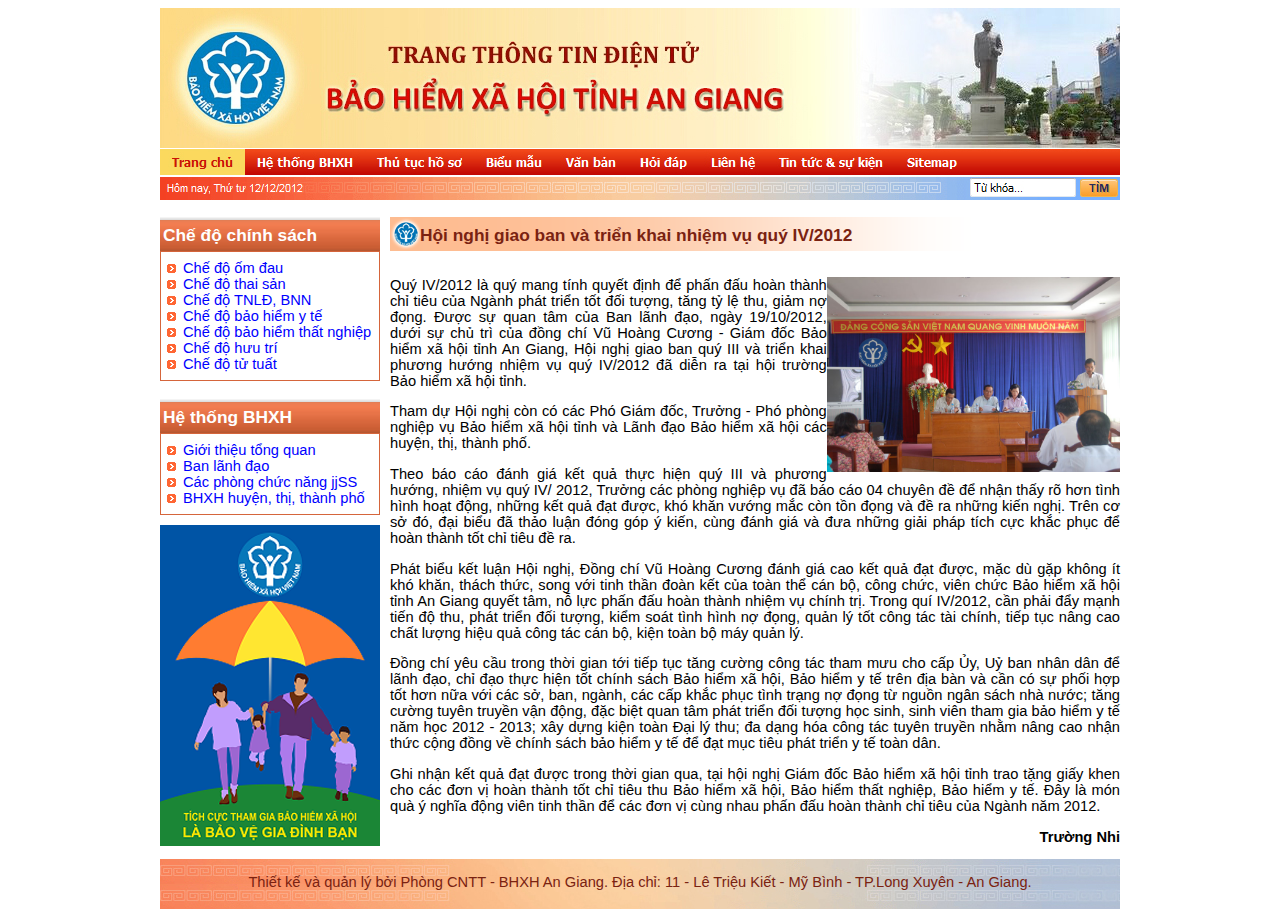
<file: bhxh/index.html>
<!DOCTYPE html>		
<html>		

<head>
	<meta charset="utf-8" />
	<title>Bảo hiểm xã hội An Giang</title>
	<link rel="stylesheet" type="text/css" href="css/theme.css"/>
</head>

<body>
	<div id="NoiDung">
		<!-- Đầu trang -->
		<div id="DauTrang">
			
		</div>
		
		<!-- Giữa trang -->
		<div id="GiuaTrang">
			<div id="BenTrai">
				<h3>Chế độ chính sách</h3>
				<ul>
					<li><a href="#a">Chế độ ốm đau</a></li>
					<li><a href="#b">Chế độ thai sản</a></li>
					<li><a href="#c">Chế độ TNLĐ, BNN</a></li>
					<li><a href="#d">Chế độ bảo hiểm y tế</a></li>
					<li><a href="#e">Chế độ bảo hiểm thất nghiệp</a></li>
					<li><a href="#f">Chế độ hưu trí</a></li>
					<li><a href="#g">Chế độ tử tuất</a></li>
				</ul>
				
				<h3>Hệ thống BHXH</h3>
				<ul>
					<li><a href="#h">Giới thiệu tổng quan</a></li>
					<li><a href="#i">Ban lãnh đạo</a></li>
					<li><a href="#j">Các phòng chức năng jjSS</a></li>
					<li><a href="#k">BHXH huyện, thị, thành phố</a></li>
				</ul>
				<img src="images/baohiemyte.png"/>
			</div>
			<div id="BenPhai">
				<h3>Hội nghị giao ban và triển khai nhiệm vụ quý IV/2012</h3>
				<p><img src="data/giaobanquyIV2012.jpg" height="195" align="right">Quý IV/2012 là quý mang tính quyết định để phấn đấu hoàn thành chỉ tiêu của Ngành phát triển tốt đối tượng, tăng tỷ lệ thu, giảm nợ đọng. Được sự quan tâm của Ban lãnh đạo, ngày 19/10/2012, dưới sự chủ trì của đồng chí Vũ Hoàng Cương - Giám đốc Bảo hiểm xã hội tỉnh An Giang, Hội nghị giao ban quý III và triển khai phương hướng nhiệm vụ quý IV/2012 đã diễn ra tại hội trường Bảo hiểm xã hội tỉnh.</p>
				<p>Tham dự Hội nghị còn có các Phó Giám đốc, Trưởng - Phó phòng nghiệp vụ Bảo hiểm xã hội tỉnh và Lãnh đạo Bảo hiểm xã hội các huyện, thị, thành phố.</p>
				<p>Theo báo cáo đánh giá kết quả thực hiện quý III và phương hướng, nhiệm vụ quý IV/ 2012, Trưởng các phòng nghiệp vụ đã báo cáo 04 chuyên đề để nhận thấy rõ hơn tình hình hoạt động, những kết quả đạt được, khó khăn vướng mắc còn tồn đọng và đề ra những kiến nghị. Trên cơ sở đó, đại biểu đã thảo luận đóng góp ý kiến, cùng đánh giá và đưa những giải pháp tích cực khắc phục để hoàn thành tốt chỉ tiêu đề ra.</p>
				<p>Phát biểu kết luận Hội nghị, Đồng chí Vũ Hoàng Cương đánh giá cao kết quả đạt được, mặc dù gặp không ít khó khăn, thách thức, song với tinh thần đoàn kết của toàn thể cán bộ, công chức, viên chức Bảo hiểm xã hội tỉnh An Giang quyết tâm, nỗ lực phấn đấu hoàn thành nhiệm vụ chính trị. Trong quí IV/2012, cần phải đẩy mạnh tiến độ thu, phát triển đối tượng, kiểm soát tình hình nợ đọng, quản lý tốt công tác tài chính, tiếp tục nâng cao chất lượng hiệu quả công tác cán bộ, kiện toàn bộ máy quản lý.</p>
				<p>Đồng chí yêu cầu trong thời gian tới tiếp tục tăng cường công tác tham mưu cho cấp Ủy, Uỷ ban nhân dân để lãnh đạo, chỉ đạo thực hiện tốt chính sách Bảo hiểm xã hội, Bảo hiểm y tế trên địa bàn và cần có sự phối hợp tốt hơn nữa với các sở, ban, ngành, các cấp khắc phục tình trạng nợ đọng từ nguồn ngân sách nhà nước; tăng cường tuyên truyền vận động, đặc biệt quan tâm phát triển đối tượng học sinh, sinh viên tham gia bảo hiểm y tế năm học 2012 - 2013; xây dựng kiện toàn Đại lý thu; đa dạng hóa công tác tuyên truyền nhằm nâng cao nhận thức cộng đồng về chính sách bảo hiểm y tế để đạt mục tiêu phát triển y tế toàn dân.</p>
				<p>Ghi nhận kết quả đạt được trong thời gian qua, tại hội nghị Giám đốc Bảo hiểm xã hội tỉnh trao tặng giấy khen cho các đơn vị hoàn thành tốt chỉ tiêu thu Bảo hiểm xã hội, Bảo hiểm thất nghiệp, Bảo hiểm y tế. Đây là món quà ý nghĩa động viên tinh thần để các đơn vị cùng nhau phấn đấu hoàn thành chỉ tiêu của Ngành năm 2012.</p>
				<p class="TacGia">Trường Nhi</p>
			</div>
		</div>
		
		<!-- Cuối trang -->
		<div id="CuoiTrang">
			Thiết kế và quản lý bởi Phòng CNTT - BHXH An Giang. Địa chỉ: 11 - Lê Triệu Kiết - Mỹ Bình - TP.Long Xuyên - An Giang.
		</div>
	</div>
</body>

</html>
</file>
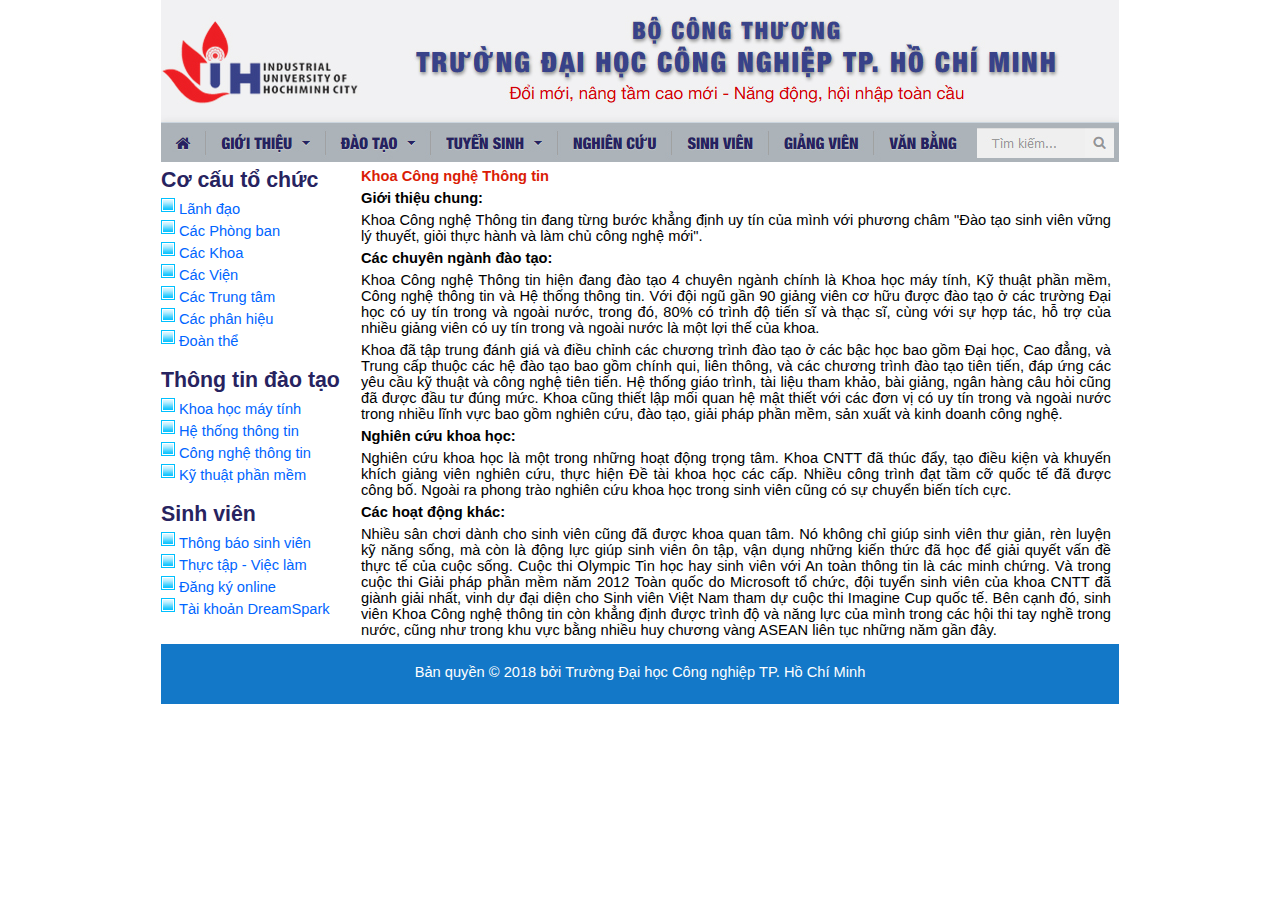
<file: dhcn1/index.html>
<!DOCTYPE html>
<html>

<head>
	<meta charset="utf-8"/>
	<title>Đại Học Công Nghiệp</title>
	<link rel="stylesheet" type="text/css" href="css/styles.css"/>
</head>

<body>
	<div id="NoiDung">
		<!-- Đầu trang -->
		<div id="DauTrang">
			
		</div>
		
		<!-- Giữa trang -->
		<div id="GiuaTrang">
			<div id="BenTrai">
				<h2>Cơ cấu tổ chức</h2>
				<ul>
					<li><a href="#a11">Lãnh đạo</a></li>
					<li><a href="#a12">Các Phòng ban</a></li>
					<li><a href="#a13">Các Khoa</a></li>
					<li><a href="#a14">Các Viện</a></li>
					<li><a href="#a15">Các Trung tâm</a></li>
					<li><a href="#a16">Các phân hiệu</a></li>
					<li><a href="#a17">Đoàn thể</a></li>
				</ul>
				
				<h2>Thông tin đào tạo</h2>
				<ul>
					<li><a href="#a21">Khoa học máy tính</a></li>
					<li><a href="#a22">Hệ thống thông tin</a></li>
					<li><a href="#a23">Công nghệ thông tin</a></li>
					<li><a href="#a24">Kỹ thuật phần mềm</a></li>
				</ul>
				
				<h2>Sinh viên</h2>
				<ul>
					<li><a href="#a31">Thông báo sinh viên </a></li>
					<li><a href="#a32">Thực tập - Việc làm </a></li>
					<li><a href="#a33">Đăng ký online</a></li>
					<li><a href="#a34">Tài khoản DreamSpark</a></li>
				</ul>
			</div>
			
			<div id="BenPhai">
				<h2>Khoa Công nghệ Thông tin</h2>
				<p><b>Giới thiệu chung:</b></p>
				<p>Khoa Công nghệ Thông tin đang từng bước khẳng định uy tín của mình với phương châm "Đào tạo sinh viên vững lý thuyết, giỏi thực hành và làm chủ công nghệ mới".</p>
				<p><b>Các chuyên ngành đào tạo:</b></p>
				<p>Khoa Công nghệ Thông tin hiện đang đào tạo 4 chuyên ngành chính là Khoa học máy tính, Kỹ thuật phần mềm, Công nghệ thông tin và Hệ thống thông tin. Với đội ngũ gần 90 giảng viên cơ hữu được đào tạo ở các trường Đại học có uy tín trong và ngoài nước, trong đó, 80% có trình độ tiến sĩ và thạc sĩ, cùng với sự hợp tác, hỗ trợ của nhiều giảng viên có uy tín trong và ngoài nước là một lợi thế của khoa.</p>
				<p>Khoa đã tập trung đánh giá và điều chỉnh các chương trình đào tạo ở các bậc học bao gồm Đại học, Cao đẳng, và Trung cấp thuộc các hệ đào tạo bao gồm chính qui, liên thông, và các chương trình đào tạo tiên tiến, đáp ứng các yêu cầu kỹ thuật và công nghệ tiên tiến. Hệ thống giáo trình, tài liệu tham khảo, bài giảng, ngân hàng câu hỏi cũng đã được đầu tư đúng mức. Khoa cũng thiết lập mối quan hệ mật thiết với các đơn vị có uy tín trong và ngoài nước trong nhiều lĩnh vực bao gồm nghiên cứu, đào tạo, giải pháp phần mềm, sản xuất và kinh doanh công nghệ.</p>
				<p><b>Nghiên cứu khoa học:</b></p>
				<p>Nghiên cứu khoa học là một trong những hoạt động trọng tâm. Khoa CNTT đã thúc đẩy, tạo điều kiện và khuyến khích giảng viên nghiên cứu, thực hiện Đề tài khoa học các cấp. Nhiều công trình đạt tầm cỡ quốc tế đã được công bố. Ngoài ra phong trào nghiên cứu khoa học trong sinh viên cũng có sự chuyển biến tích cực.</p>
				<p><b>Các hoạt động khác:</b></p>
				<p>Nhiều sân chơi dành cho sinh viên cũng đã được khoa quan tâm. Nó không chỉ giúp sinh viên thư giản, rèn luyện kỹ năng sống, mà còn là động lực giúp sinh viên ôn tập, vận dụng những kiến thức đã học để giải quyết vấn đề thực tế của cuộc sống. Cuộc thi Olympic Tin học hay sinh viên với An toàn thông tin là các minh chứng. Và trong cuộc thi Giải pháp phần mềm năm 2012 Toàn quốc do Microsoft tổ chức, đội tuyển sinh viên của khoa CNTT đã giành giải nhất, vinh dự đại diện cho Sinh viên Việt Nam tham dự cuộc thi Imagine Cup quốc tế. Bên cạnh đó, sinh viên Khoa Công nghệ thông tin còn khẳng định được trình độ và năng lực của mình trong các hội thi tay nghề trong nước, cũng như trong khu vực bằng nhiều huy chương vàng ASEAN liên tục những năm gần đây.</p>
			</div>
		</div>
		
		<!-- Phần cuối -->
		<div id="CuoiTrang">
			<p class="BanQuyen">Bản quyền &copy; 2018 bởi Trường Đại học Công nghiệp TP. Hồ Chí Minh</p>
		</div>
	</div>
</body>

</html>
</file>
<file: bhxh/css/theme.css>
body{
	font-family: arial;
	font-size: 11pt;
	
	
}


#NoiDung{
	margin:0px auto;
	width:960px;
}

#DauTrang{
	width: 960px;
	height: 192px;
	background: url(../images/banner.jpg) no-repeat;
}

#GiuaTrang{
	width: 960px;
}

#BenTrai{
	width: 220px;
	float: left; 	<!-- chiem khung ben trai -->
}

#BenTrai ul{
	list-style-image: url(../images/ul.gif);
	padding: 8px 0px 8px 22px;
	margin-top: 0;
	margin-bottom: 10px;
	border: 1px solid #d5653b;
	margin-top:0;
}

#BenTrai h3{
	font-size:13pt;
	padding: 8px 0px 0px 3px;
	height: 34px;
	background: url(../images/h3_bg.gif);
	color: #ffffff;
	box-sizing:border-box;
	margin-bottom:0;
	
}
#BenTrai a:link{
	text-decoration: none;
	color: #0000ff;
}

#BenTrai a:hover{
	text-decoration:underline;
	color: #ff0000;
}



#BenPhai{
	width: 730px;
	float: right;		<!-- chiem khung ben phai -->
}

#BenPhai h3{
	font-size:13pt;
	padding: 8px 0px 0px 30px;
	height: 34px;
	background: url(../images/content_title_bar.png) no-repeat;
	color: #7A2211;
	box-sizing:border-sizing;
}


#BenPhai p{
	text-align:justify;
}

.TacGia{
	text-align: right !important;
	font-weight: bold;
	
}

#CuoiTrang{
	width: 960px;
	height: 50px;
	background:url(../images/footer.jpg);
	color: #7A2211;
	text-align:center;
	clear: both;
	padding-top:15px;
	box-sizing: border-box;
}
</file>
<file: dhcn1/css/styles.css>
* {
	padding: 0;
	margin: 0;
	font-family:arial;
	font-size: 11pt;
}

#NoiDung {
	width: 958px;
	padding: 0;
	margin: 0 auto;
}

#DauTrang {
	width: 958px;
	height: 162px;
	background: url(../images/banner.jpg);
}

#GiuaTrang {
	width: 958px;
}

#BenTrai {
	width: 200px;
	float: left;
}

#BenTrai h2{
	height: 30px;
	margin: 0;
	padding: 6px 0 0 0;
	font-size: 16pt;
	color: #272360;
}

#BenTrai ul{
	margin: 0;
	padding: 0px 0px 10px 0px;
	list-style: none;
}

#BenTrai ul li{
	margin: 0;
	padding-left: 18px;
	background: url(../images/li.gif) no-repeat;
	line-height: 150%;
}

#BenTrai a:link{
	text-decoration:none;
	color: #0065ff;
}

#BenTrai a:hover{
	text-decoration: none;
	color:  #fdad00;
}

#BenPhai {
	width: 750px;
	float: left;
}

#BenPhai h2 {
	margin: 0;
	padding: 6px 0 6px 0;
	font-size: /* Dựa theo yêu cầu của đề bài */;
	color: #da1c06;
}

#BenPhai p {
	padding-bottom: 6px;
	text-align: justify;
}

#CuoiTrang {
	height: 40px;
	background: #1378c8;
	text-align: center;
	padding-top: 20px;
	clear: both;
	
}
.BanQuyen{
	color:white;
}
</file>
